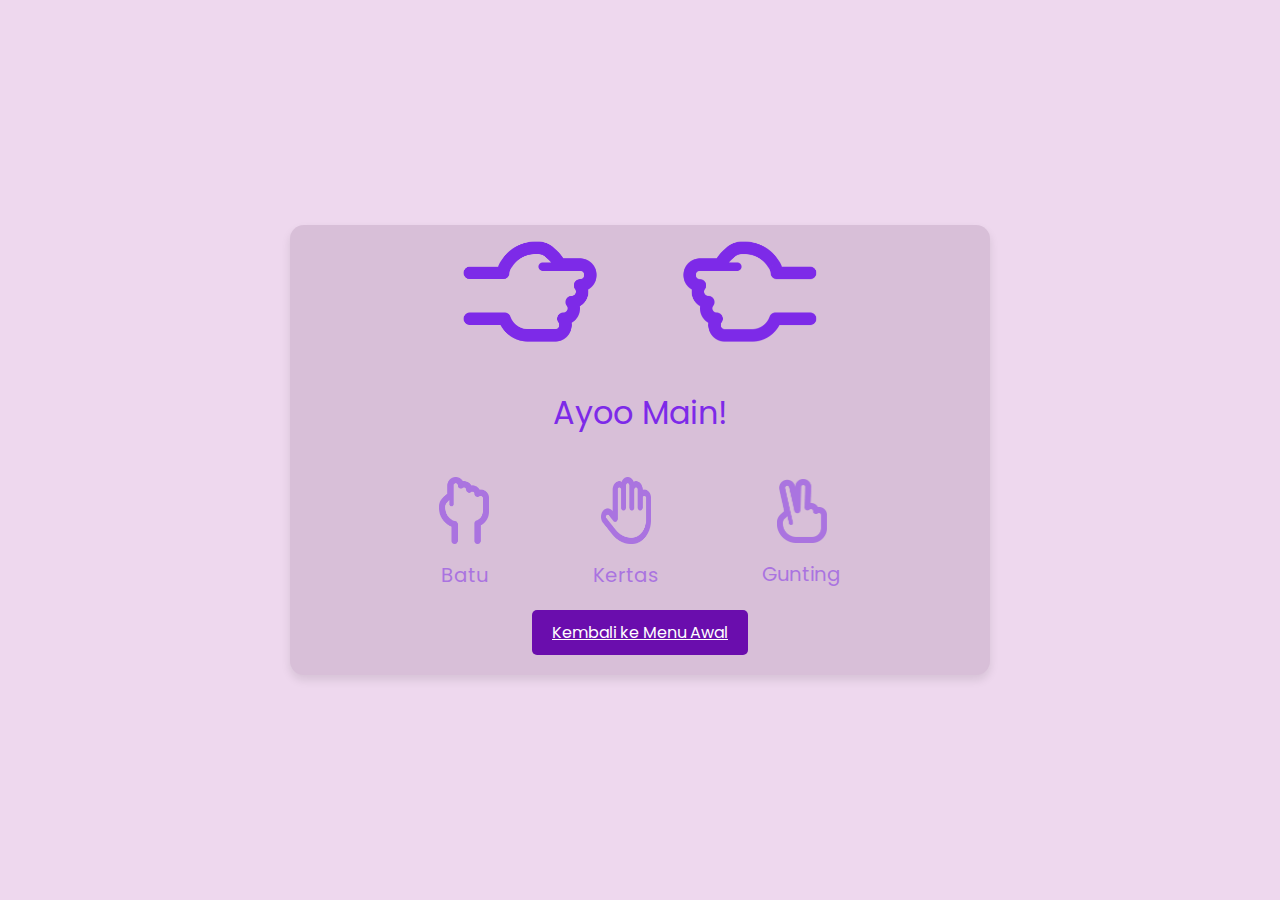
<file: minigame/index.html>
<!DOCTYPE html>
<html lang="en">
  <head>
    <meta charset="UTF-8" />
    <meta name="viewport" content="width=device-width, initial-scale=1.0" />
    <title>Mini Game</title>
    <link rel="stylesheet" href="css/styles.css" />
  </head>
  <body>
    <section class="container">
      <div class="result_field">
        <div class="result_images">
          <span class="user_result">
            <img src="images/rock.png" alt="" />
          </span>
          <span class="cpu_result">
            <img src="images/rock.png" alt="" />
          </span>
        </div>
        <div class="result">Ayoo Main!</div>
      </div>

      <div class="option_images">
        <span class="option_image">
          <img src="images/rock.png" alt="" />
          <p>Batu</p>
        </span>
        <span class="option_image">
          <img src="images/paper.png" alt="" />
          <p>Kertas</p>
        </span>
        <span class="option_image">
          <img src="images/scissors.png" alt="" />
          <p>Gunting</p>
        </span>
      </div>
      <a href="../index.html" class="back-button"> Kembali ke Menu Awal </a>
    </section>
    <script src="javascript/script.js" defer></script>
  </body>
</html>
</file>
<file: minigame/css/styles.css>
@import url("https://fonts.googleapis.com/css2?family=Poppins:ital,wght@0,100;0,200;0,300;0,400;0,500;0,600;0,700;0,800;0,900;1,100;1,200;1,300;1,400;1,500;1,600;1,700;1,800;1,900&display=swap");

* {
  margin: 0;
  padding: 0;
  box-sizing: border-box;
  font-family: "Poppins", sans-serif;
}

body {
  height: 100dvh;
  width: 100dvw;
  display: flex;
  align-items: center;
  justify-content: center;
  /* background: #f6f7fb; */
  background: #eed8ee;
}

.container {
  width: 700px;
  height: 450px;
  display: flex;
  flex-direction: column;
  justify-content: center;
  border-radius: 14px;
  /* background: #e8ebed; */
  background: thistle;
  box-shadow: 0 5px 10px rgba(0, 0, 0, 0.1);
}

.result_images {
  display: flex;
  justify-content: center;
  column-gap: 7.5rem;
}

.container.start .user_result {
  transform-origin: left;
  animation: userShake 0.7s ease infinite;
}

@keyframes userShake {
  50% {
    transform: rotate(10deg);
  }
}
.container.start .cpu_result {
  transform-origin: right;
  animation: cpuShake 0.7s ease infinite;
}

@keyframes cpuShake {
  50% {
    transform: rotate(-10deg);
  }
}

.result_images img {
  width: 100px;
}

.user_result img {
  transform: rotate(90deg);
}

.cpu_result img {
  transform: rotate(-90deg) rotateY(180deg);
}

.result {
  text-align: center;
  font-size: 2rem;
  color: #7d2ae8;
  margin-top: 1.5rem;
}

.option_image img {
  width: 50px;
}

.option_images {
  display: flex;
  align-items: center;
  margin-top: 2.5rem;
  justify-content: center;
  gap: 6.5rem;
}

.container.start .option_images {
  pointer-events: none;
}

.option_image {
  display: flex;
  flex-direction: column;
  align-items: center;
  opacity: 0.5;
  cursor: pointer;
  transition: opacity 0.3s ease;
}

.option_image:hover {
  opacity: 1;
}
.option_image.active {
  opacity: 1;
}

.option_image img {
  pointer-events: none;
}
.option_image p {
  color: #7d2ae8;
  font-size: 1.235rem;
  margin-top: 1rem;
  pointer-events: none;
}

@media (width <= 40rem) {
  .container {
    background-color: transparent;
    box-shadow: none;
  }

  .option_images {
    gap: 3.8rem;
  }

  .result_images {
    gap: 4.5rem;
  }

  .result_images img {
    width: 90px;
  }

  .option_image img {
    width: 45px;
  }
}
.back-button {
  display: block;
  margin: 20px auto;
  padding: 10px 20px;
  font-size: 16px;
  background-color: #6a0dad;
  color: white;
  border: none;
  border-radius: 5px;
  cursor: pointer;
  text-align: center;
}

.back-button:hover {
  background-color: #550c8a;
}

.container {
  text-align: center;
}
</file>
